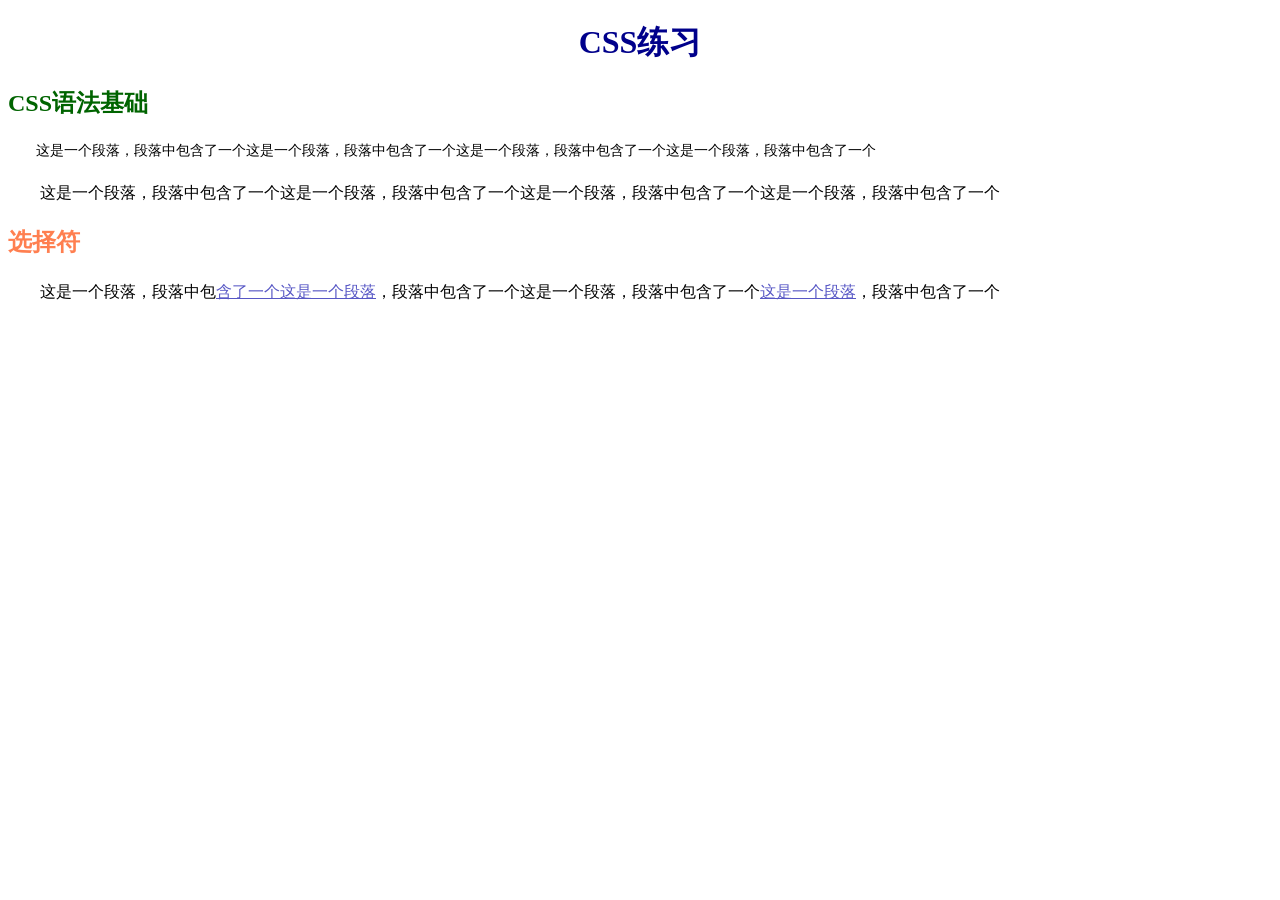
<file: 03-css-01.html>
<!DOCTYPE html>
<html lang="zh">
  <head>
    <meta charset="UTF-8" />
    <meta name="viewport" content="width=device-width, initial-scale=1.0" />
    <title>CSS练习</title>
    <!-- 外部样式表 -->
    <link rel="stylesheet" href="main.css" />
    <!-- 内部样式表 -->
    <style>
      h1 {
        font-family: 楷体;
        color: brown;
      }
      p {
        text-indent: 2em;
        line-height: 1.7;
      }
      /* 类选择符 */
      .abstract {
        font-size: 14px;
      }
      h2 {
        color: coral;
      }
      #CSSbase {
        color: darkgreen;
      }
      a:link {
        color: rgb(87, 87, 197);
      }
      a:visited {
        color: darkgrey;
      }
    </style>
  </head>
  <body>
    <!-- 内嵌样式表 -->
    <h1 style="color: darkblue">CSS练习</h1>
    <h2 id="CSSbase">CSS语法基础</h2>
    <p class="abstract">
      这是一个段落，段落中包含了一个这是一个段落，段落中包含了一个这是一个段落，段落中包含了一个这是一个段落，段落中包含了一个
    </p>
    <p>
      这是一个段落，段落中包含了一个这是一个段落，段落中包含了一个这是一个段落，段落中包含了一个这是一个段落，段落中包含了一个
    </p>
    <h2>选择符</h2>
    <p>
      这是一个段落，段落中包<a href="https://yangzh.cn">含了一个这是一个段落</a
      >，段落中包含了一个这是一个段落，段落中包含了一个<a href="https://www.sanguo.com"
        >这是一个段落</a>，段落中包含了一个
    </p>
  </body>
</html>
</file>
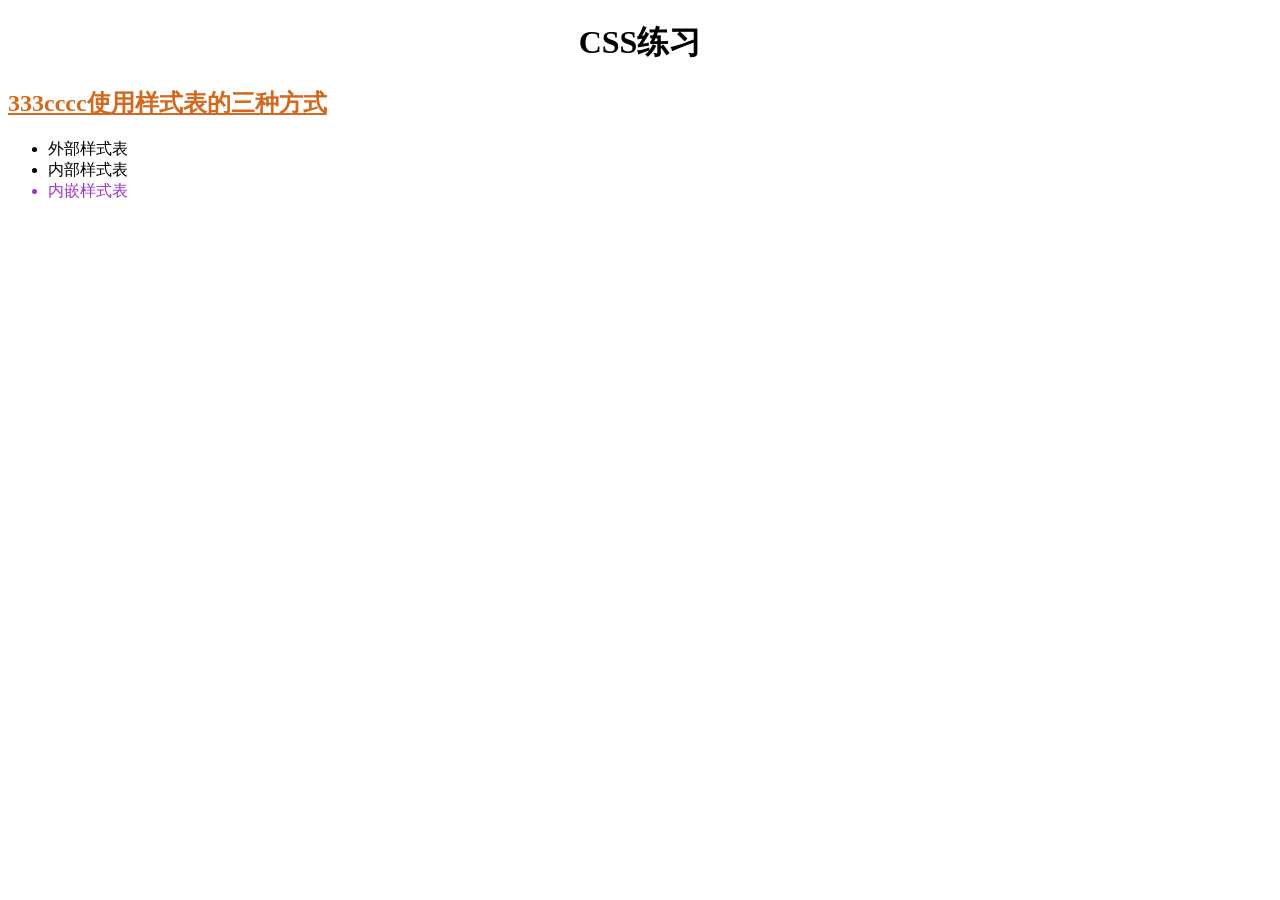
<file: 03-css-02.html>
<!DOCTYPE html>
<html lang="zh">
  <head>
    <meta charset="UTF-8" />
    <meta name="viewport" content="width=device-width, initial-scale=1.0" />
    <title>CSS练习</title>
    <link rel="stylesheet" href="styles\main.css" />
    <style>
      h2 {
        font-family: "cooper", "楷体";
        /* font-family: "楷体"; */
        text-decoration: underline;
        color: chocolate;
      }
    </style>
  </head>
  <body>
    <h1>CSS练习</h1>
    <div>
      <h2>333cccc使用样式表的三种方式</h2>
      <ul>
        <li>外部样式表</li>
        <li>内部样式表</li>
        <li style="color: darkorchid">内嵌样式表</li>
      </ul>
    </div>
  </body>
</html>
</file>
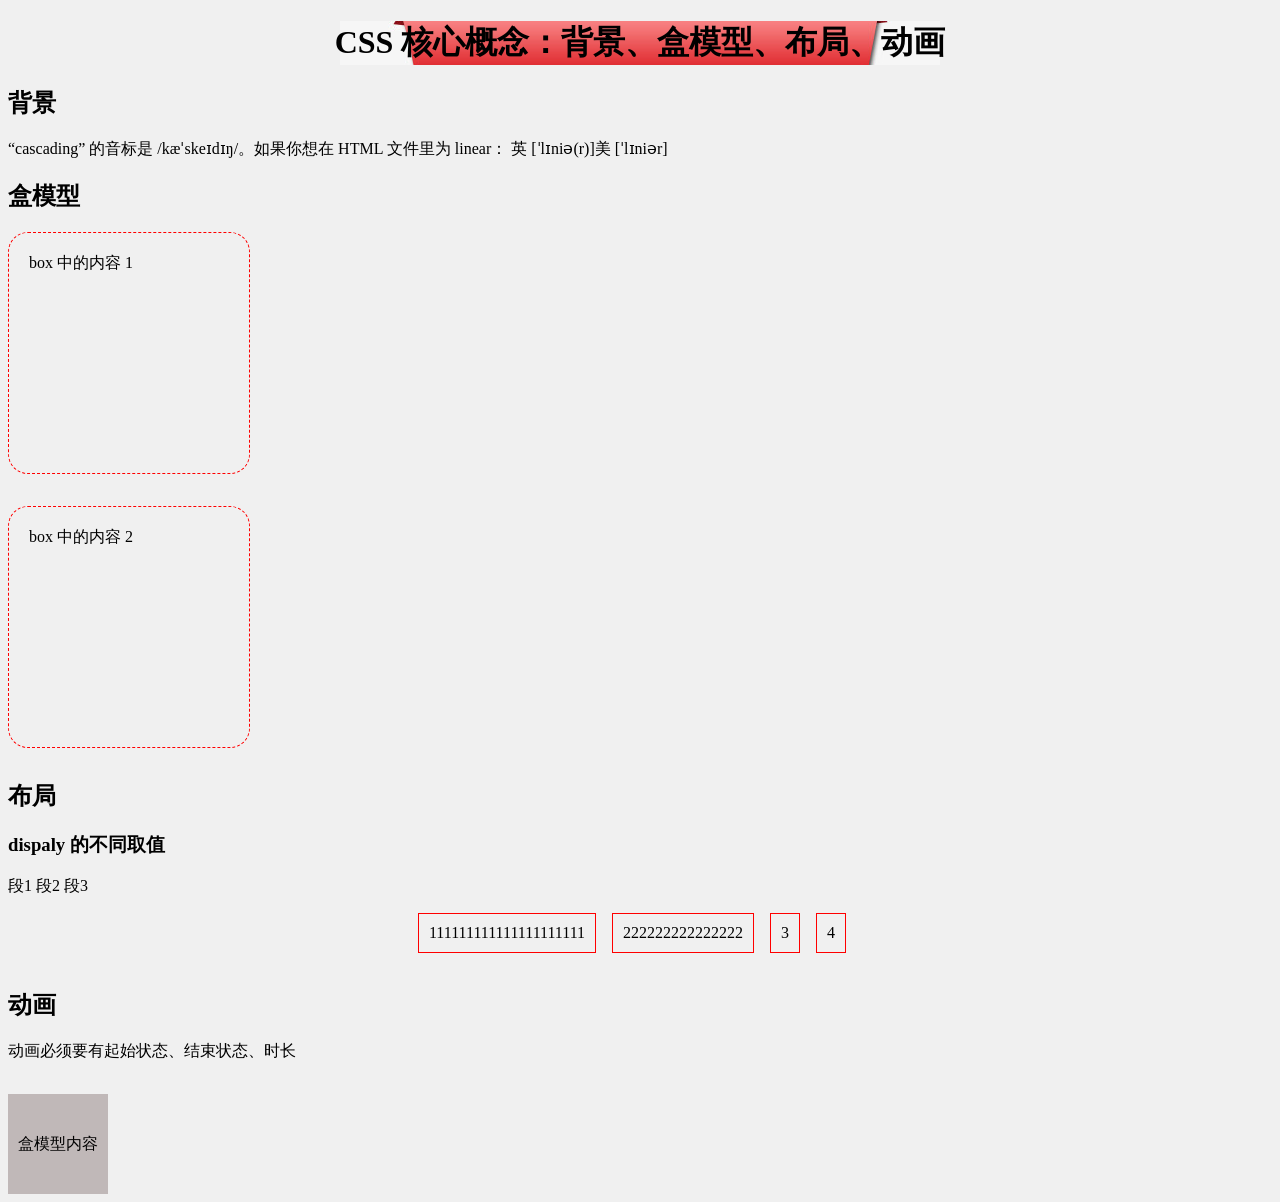
<file: 04-css-01.html>
<!DOCTYPE html>
<html lang="zh">
  <head>
    <meta charset="UTF-8" />
    <meta name="viewport" content="width=device-width, initial-scale=1.0" />
    <title>CSS 核心概念：背景、盒模型、布局、动画</title>
    <style>
      body {
        background-color: #f0f0f0;
      }
      h1 {
        background-image: url("./images/780.jpg");
        background-position: 50% 50%;
        background-repeat: no-repeat;
        text-align: center;
      }
    </style>
  </head>
  <body>
    <h1>CSS 核心概念：背景、盒模型、布局、动画</h1>
    <section>
      <h2>背景</h2>
      <div>
        <p>
          “cascading” 的音标是 /kæˈskeɪdɪŋ/。如果你想在 HTML 文件里为 linear：
          英 [ˈlɪniə(r)]美 [ˈlɪniər]
        </p>
      </div>
    </section>
    <section>
      <h2>盒模型</h2>
      <style>
        .box {
          width: 200px;
          height: 200px;
          border: dashed red 1px;
          padding: 20px;
          margin-bottom: 2em;
          border-radius: 20px;
        }
      </style>
      <div>
        <div class="box">box 中的内容 1</div>
        <div class="box">box 中的内容 2</div>
      </div>
    </section>
    <section>
      <h2>布局</h2>
      <div>
        <h3>dispaly 的不同取值</h3>
        <style>
          .display-demo p {
            display: inline;
          }
        </style>
        <div class="display-demo">
          <p>段1</p>
          <p>段2</p>
          <p>段3</p>
          <p style="display: none">段4</p>
        </div>
        <style>
          .flex-container {
            display: flex;
            flex-direction: row;
            justify-content: center;
          }
          .flex-container p {
            border: 1px solid red;
            margin-right: 1em;
            padding: 10px;
          }
        </style>
        <div class="flex-container">
          <p>111111111111111111111</p>
          <p>222222222222222</p>
          <p>3</p>
          <p>4</p>
        </div>
      </div>
    </section>
    <section>
      <h2>动画</h2>
      动画必须要有起始状态、结束状态、时长
      <style>
        .animate-box {
          width: 100px;
          height: 100px;
          background-color: rgb(192, 184, 184);
          text-align: center;
          line-height: 100px;
          margin-top: 2em;
          border-radius: 0;
        }
        .animate-box:hover {
          border-radius: 100px;
          color: white;
          background-color: rgb(190, 21, 21);
          transition: all 0.3s;
        }
      </style>
      <div class="animate-box">盒模型内容</div>
    </section>
  </body>
</html>
</file>
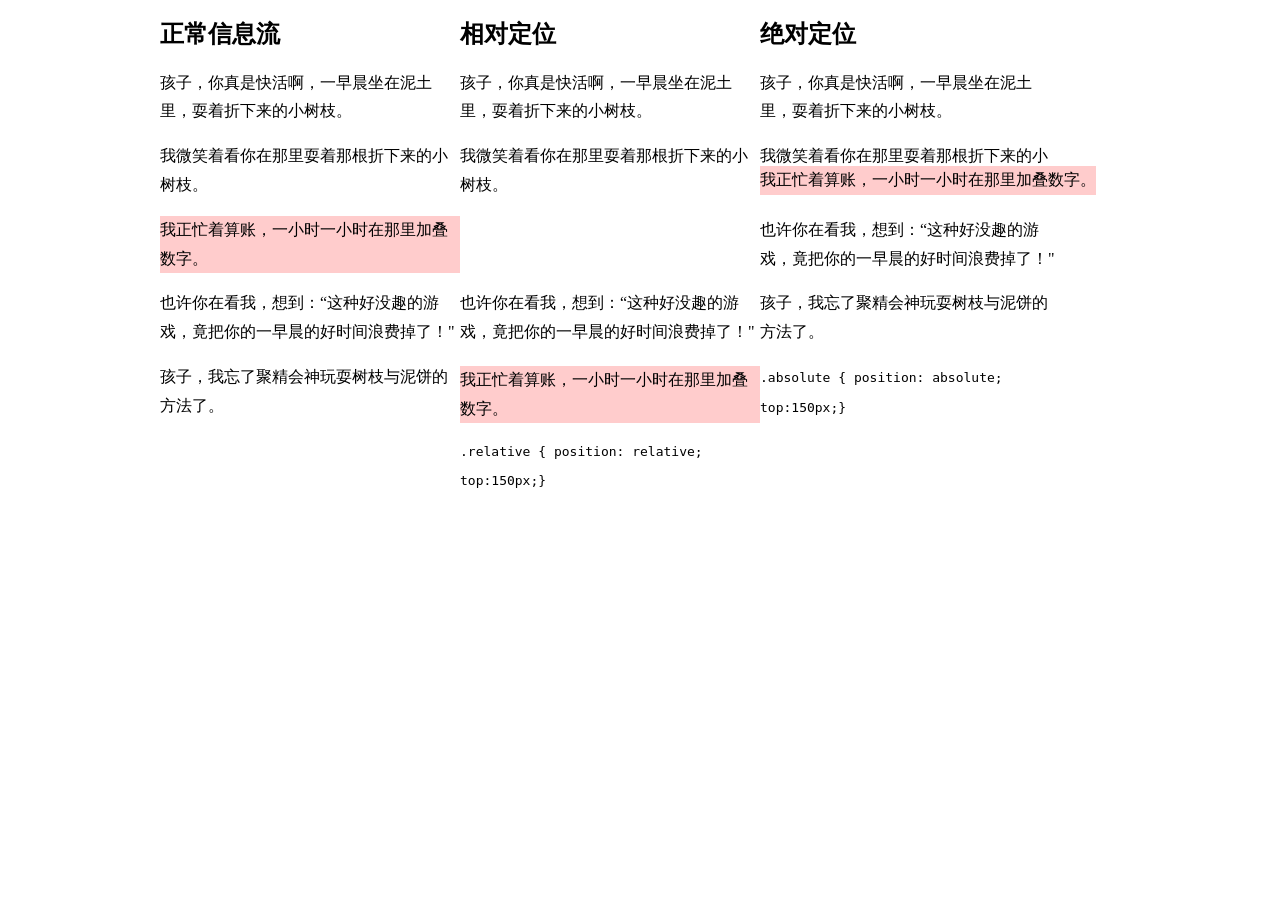
<file: 04-css-02-relative.html>
<!DOCTYPE html>
<html>
  <head>
    <meta http-equiv="Content-Type" content="text/html; charset=utf-8" />
    <title>相对定位与绝对定位</title>
    <style type="text/css">
      body {
        width:960px;
        margin: 0 auto;
        font-family: 微软雅黑；
        font-size: 18px;
        line-height: 1.8em;
      }
      div {
        width: 300px;
        float: left;
      }
      .relative {
        position: relative;
        top:150px;
      }
      .absolute {
        position: absolute;
        top:150px;
      }
      .bg {
        background-color: #fcc;
      }
    </style>
  </head>
  <body>
    <div>
      <h2>正常信息流</h2>
      <p>孩子，你真是快活啊，一早晨坐在泥土里，耍着折下来的小树枝。</p>
      <p>我微笑着看你在那里耍着那根折下来的小树枝。</p>
      <p class="bg">我正忙着算账，一小时一小时在那里加叠数字。</p>
      <p>
        也许你在看我，想到：“这种好没趣的游戏，竟把你的一早晨的好时间浪费掉了！"
      </p>
      <p>孩子，我忘了聚精会神玩耍树枝与泥饼的方法了。</p>
    </div>
    <div>
      <h2>相对定位</h2>
      <p>孩子，你真是快活啊，一早晨坐在泥土里，耍着折下来的小树枝。</p>
      <p>我微笑着看你在那里耍着那根折下来的小树枝。</p>
      <p class="bg relative">我正忙着算账，一小时一小时在那里加叠数字。</p>
      <p>
        也许你在看我，想到：“这种好没趣的游戏，竟把你的一早晨的好时间浪费掉了！"
      </p>
      <p>孩子，我忘了聚精会神玩耍树枝与泥饼的方法了。</p>
      <code>.relative { position: relative; top:150px;}</code>
    </div>
    <div>
      <h2>绝对定位</h2>
      <p>孩子，你真是快活啊，一早晨坐在泥土里，耍着折下来的小树枝。</p>
      <p>我微笑着看你在那里耍着那根折下来的小树枝。</p>
      <p class="bg absolute">我正忙着算账，一小时一小时在那里加叠数字。</p>
      <p>
        也许你在看我，想到：“这种好没趣的游戏，竟把你的一早晨的好时间浪费掉了！"
      </p>
      <p>孩子，我忘了聚精会神玩耍树枝与泥饼的方法了。</p>
      <code>.absolute { position: absolute; top:150px;} </code>
    </div>
  </body>
</html>
</file>
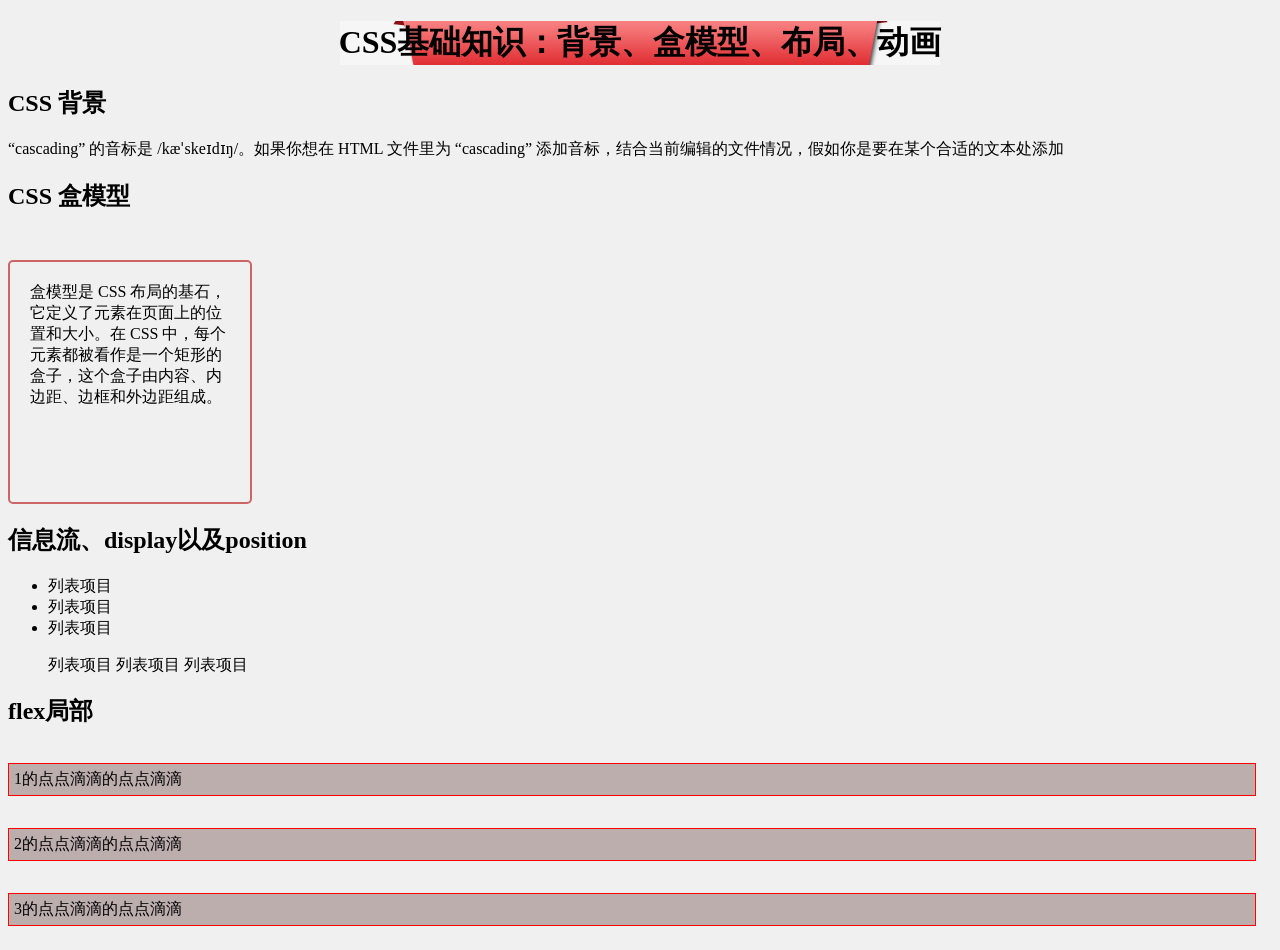
<file: 04-css-02.html>
<!DOCTYPE html>
<html lang="zh">
  <head>
    <meta charset="UTF-8" />
    <meta name="viewport" content="width=device-width, initial-scale=1.0" />
    <title>CSS 练习2</title>
    <style>
      body {
        background-color: #f0f0f0;
      }
      h1 {
        background-image: url("./images/780.jpg");
        background-position: 50% 50%;
        background-repeat: no-repeat;
        text-align: center;
      }
    </style>
  </head>
  <body>
    <h1>CSS基础知识：背景、盒模型、布局、动画</h1>
    <h2>CSS 背景</h2>
    <div>
      “cascading” 的音标是 /kæˈskeɪdɪŋ/。如果你想在 HTML 文件里为 “cascading”
      添加音标，结合当前编辑的文件情况，假如你是要在某个合适的文本处添加
    </div>
    <h2>CSS 盒模型</h2>
    <div class="box">
      盒模型是 CSS 布局的基石，它定义了元素在页面上的位置和大小。在 CSS 中，每个
      元素都被看作是一个矩形的盒子，这个盒子由内容、内边距、边框和外边距组成。
    </div>
    <style>
      .box {
        width: 200px;
        height: 200px;
        border: 2px solid #cc6666;
        padding: 20px;
        margin-top: 3em;
        border-radius: 5px;
      }
    </style>
    <h2>信息流、display以及position</h2>
    <ul>
      <li>列表项目</li>
      <li>列表项目</li>
      <li>列表项目</li>
    </ul>
    <ul>
      <li style="display: inline">列表项目</li>
      <li style="display: inline">列表项目</li>
      <li style="display: inline">列表项目</li>
      <li style="display: none">列表项目</li>
    </ul>
    <h2>flex局部</h2>
    <div class="flex-container">
      <p>1的点点滴滴的点点滴滴</p>
      <p>2的点点滴滴的点点滴滴</p>
      <p>3的点点滴滴的点点滴滴</p>
    </div>
    <style>
      .flex-container {
        display: flex;
        flex-direction: column;
      }
      .flex-container p {
        background-color: #bdaeae;
        border: 1px solid red;
        margin-right: 1em;
        padding: 5px;
      }
    </style>
  </body>
</html>
</file>
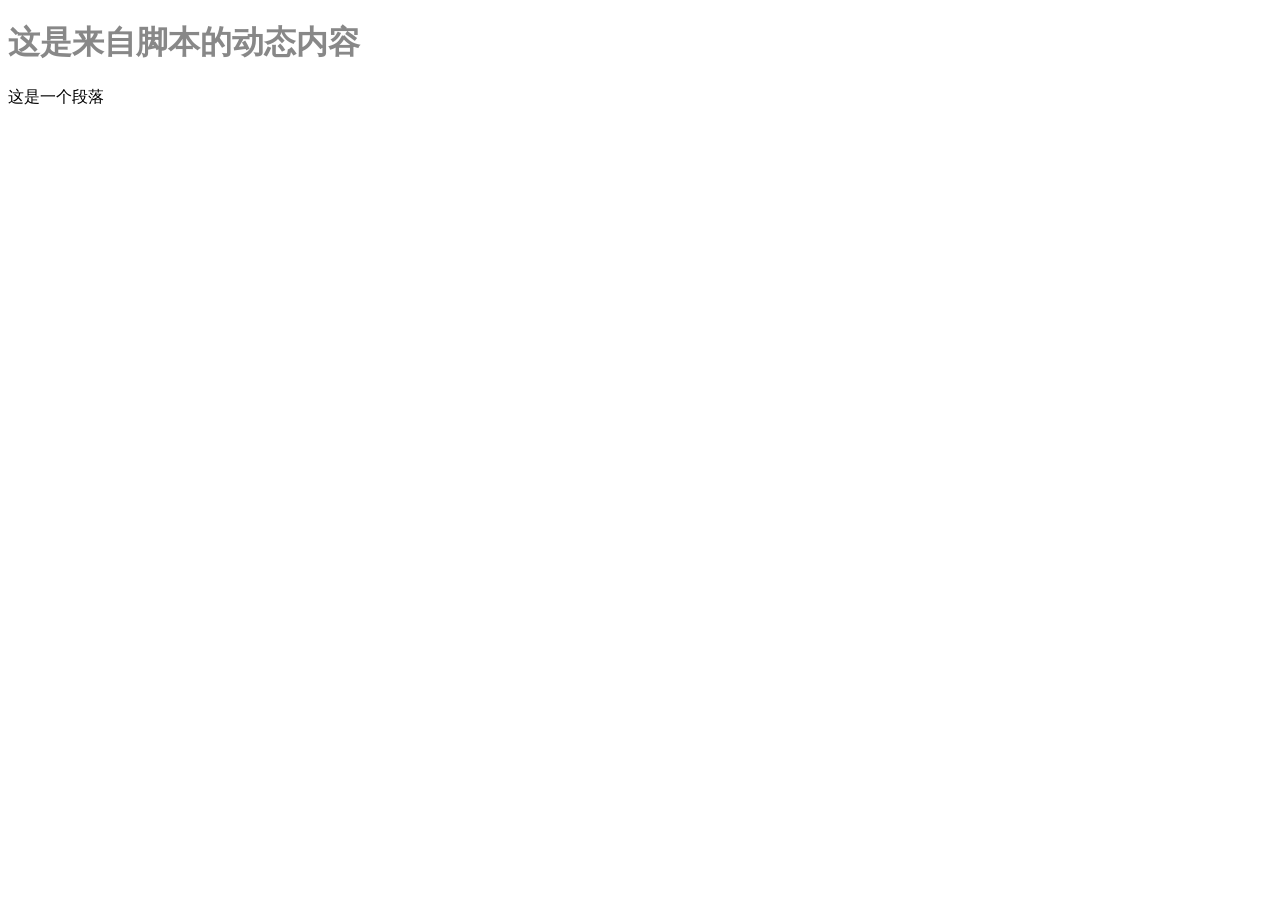
<file: 06-news01.html>
<!DOCTYPE html>
<html lang="zh">

<head>
    <meta charset="UTF-8">
    <meta name="viewport" content="width=device-width, initial-scale=1.0">
    <title>JavaScript 语法练习2</title>
    <script>
        // 类和对象
        // 1. 定义一个类
        class Student {
            // 构造函数
            constructor(name, age, school, grade) {
                this.name = name;
                this.age = age;
                this.school = school;
                this.grade = grade;
            }
            // 方法
            learn(subject = "语文") {
                console.log(`${this.name}正在学习${subject}，真棒！`);
            }
            exam() {
                console.log(`${this.name} 正在考试`);
            }
        }
        // 2. 创建对象
        let xiaoming = new Student("小明", 7, "实验小学", 1);
        xiaoming.learn("英语");
        xiaoming.exam();

        class Undergraduate extends Student {
            constructor(name, age, school, grade, major, experience) {
                super(name, age, school, grade);
                this.major = major;
                this.experience = experience;
            }

            intern(corp) {
                console.log(`${this.name}在${corp}实习，获得经验值1000`);
                console.log(super.exam())
            }
        }

        let xiaoming2 = new Undergraduate("小明", 17, "科技大学", 1, "新闻学", 0);
        xiaoming2.intern("腾讯");

        // 回调函数，函数作为参数传递给另一个函数
        console.log("111111");

        setTimeout(function () { console.log("222222") }, 1000);

        console.log("333333");





    </script>
</head>

<body>
    <h1 id="demo" onclick="alert('你点我干啥！')">这是一个标题的原始内容</h1>
    <div>
        <p id="anotherp">这是一个段落</p>
    </div>

    <script>
        let myh1 = document.getElementById("demo");
        console.log(myh1);
        // 1. 改变元素的内容
        myh1.innerHTML = "这是来自脚本的动态内容";
        // 2. 改变元素的样式
        myh1.style.color = "#888";

        let myp = document.getElementById("anotherp");
        myp.onclick = function () {
            alert("你好啊！");
        }

        window.onload = function () {
            alert("页面加载完成");
        }


    </script>



</body>

</html>
</file>
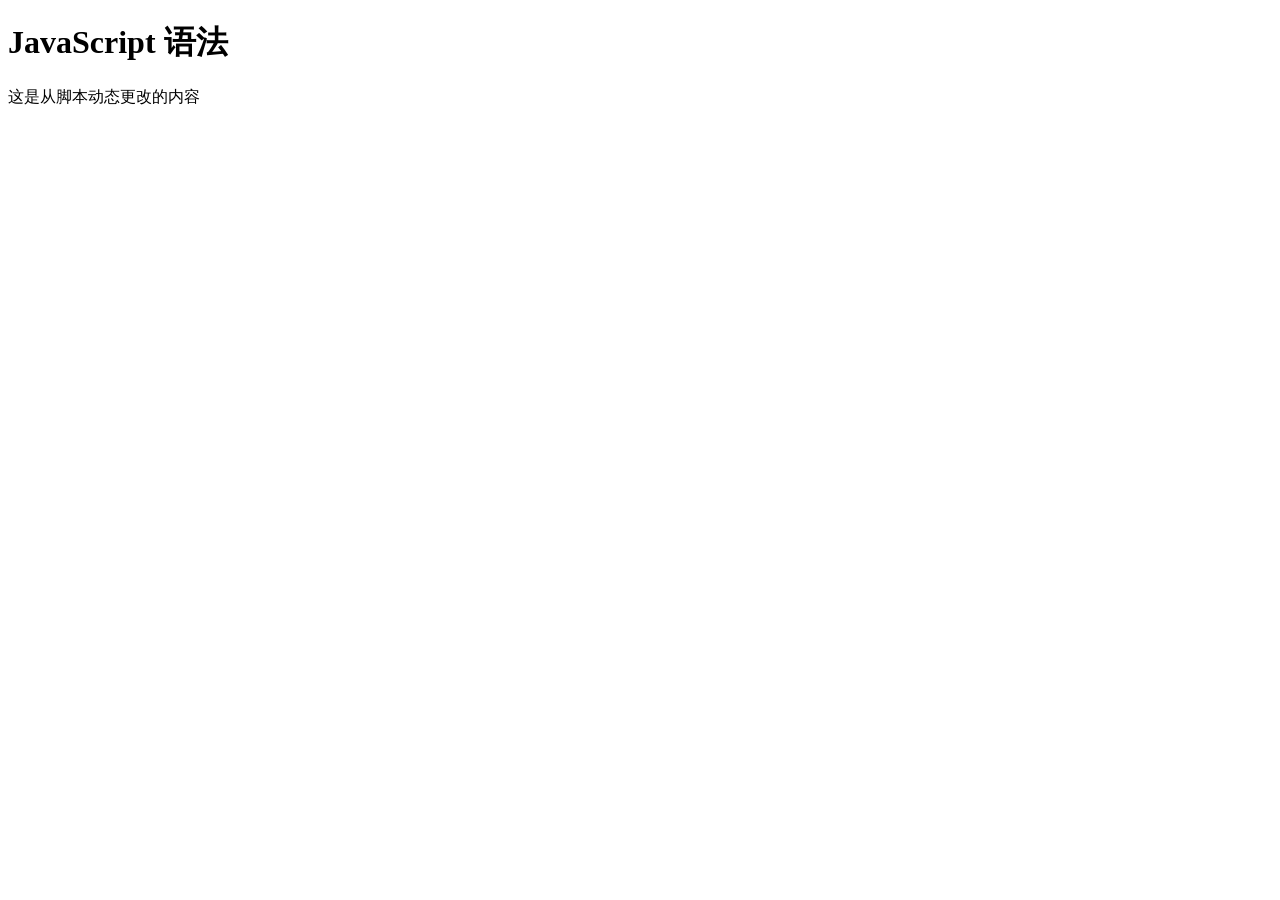
<file: 06-news02.html>
<!DOCTYPE html>
<html lang="zh">

<head>
    <meta charset="UTF-8">
    <meta name="viewport" content="width=device-width, initial-scale=1.0">
    <title>JavaScript 语法</title>
    <script>
        // 类和对象
        class Car {
            constructor(brand, model, year) {
                this.brand = brand
                this.model = model
                this.year = year
            }
            start() {
                console.log(`汽车 ${this.brand} ${this.model} 启动了`)
            }
            stop() {
                console.log(`汽车 ${this.brand} ${this.model} 停止了`)
            }
        }
        let myCar = new Car('Mi', 'Yu7', 2025)
        myCar.start()
        myCar.stop()

        class ElectricCar extends Car {
            constructor(brand, model, year, range) {
                super(brand, model, year)
                this.range = range
            }
            charge() {
                console.log(`电动汽车 ${this.brand} ${this.model} 正在充电`)
            }
        }
        let myElectricCar = new ElectricCar('Tesla', 'Model Y', 2025, 300)
        myElectricCar.start()
        myElectricCar.charge()

        // 回调函数练习
        console.log('111111')

        setTimeout(function () {
            console.log('22222')
        }, 2000)

        console.log('333333')
    </script>
</head>

<body>
    <h1 onclick="alert('我被点击了！')">JavaScript 语法</h1>
    <div id="demo">div content</div>
</body>

<script>
    myDom = document.getElementById('demo')
    console.log(myDom)
    myDom.innerHTML = '这是从脚本动态更改的内容'
    myDom.onclick = function () {
        alert('我也被点击了！')
    }
</script>

</html>
</file>
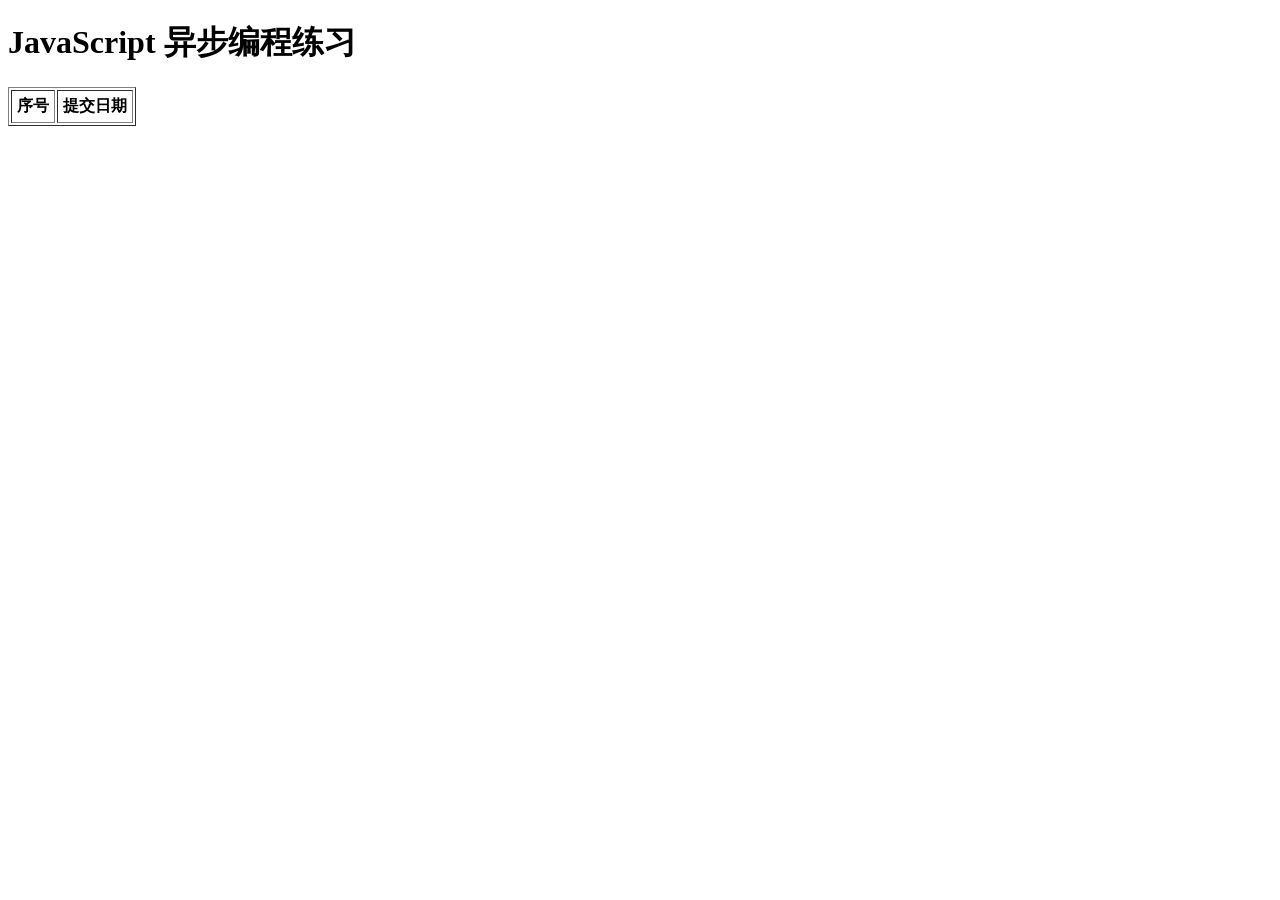
<file: 07-async-01.html>
<!DOCTYPE html>
<html lang="zh">

<head>
    <meta charset="UTF-8">
    <meta name="viewport" content="width=device-width, initial-scale=1.0">
    <title>JavaScript 异步编程练习2</title>
</head>

<body>
    <h1>JavaScript 异步编程练习</h1>
    <div id="demo">

    </div>
    <script>
        setTimeout(() => {
            console.log('111')
        }, 2000)
        console.log('222')

        function getSomething() {
            return new Promise((resolve) => {
                setTimeout(() => {
                    console.log('1111')
                    resolve();
                }, 1000)
            })
        }
        getSomething().then(() => {
            console.log('2222')
        })

        async function getSomething2() {
            await new Promise((resolve) => {
                setTimeout(() => {
                    console.log('111111')
                    resolve();
                }, 1000)
            });
        }

        (async () => {
            await getSomething2();
            console.log('222222');
        })();

        async function getAllCommitDates(owner, repo) {
            const url = `https://api.github.com/repos/${owner}/${repo}/commits`;
            try {
                const response = await fetch(url);
                if (!response.ok) {
                    throw new Error('网络响应失败');
                }
                const commits = await response.json();
                // 提取每个提交的日期
                const dates = commits.map(commit => commit.commit.author.date);
                return dates;
            } catch (error) {
                console.error('获取提交日期失败:', error);
                return [];
            }
        }

        // 示例调用
        // getAllCommitDates('yangjh-xbmu', 'Web-develop').then(dates => {
        //     console.log('所有提交日期:', JSON.stringify(dates));
        // });
        function showCommitDatesTable(dates) {
            let html = '<table border="1" cellpadding="5"><tr><th>序号</th><th>提交日期</th></tr>';
            dates.forEach((date, idx) => {
                html += `<tr><td>${idx + 1}</td><td>${date}</td></tr>`;
            });
            html += '</table>';
            document.getElementById('demo').innerHTML = html;
        }

        getAllCommitDates('yangjh-xbmu', 'Web-develop')
            .then(dates => {
                console.log('所有提交日期:', JSON.stringify(dates));
                showCommitDatesTable(dates);
            });




    </script>

</body>

</html>
</file>
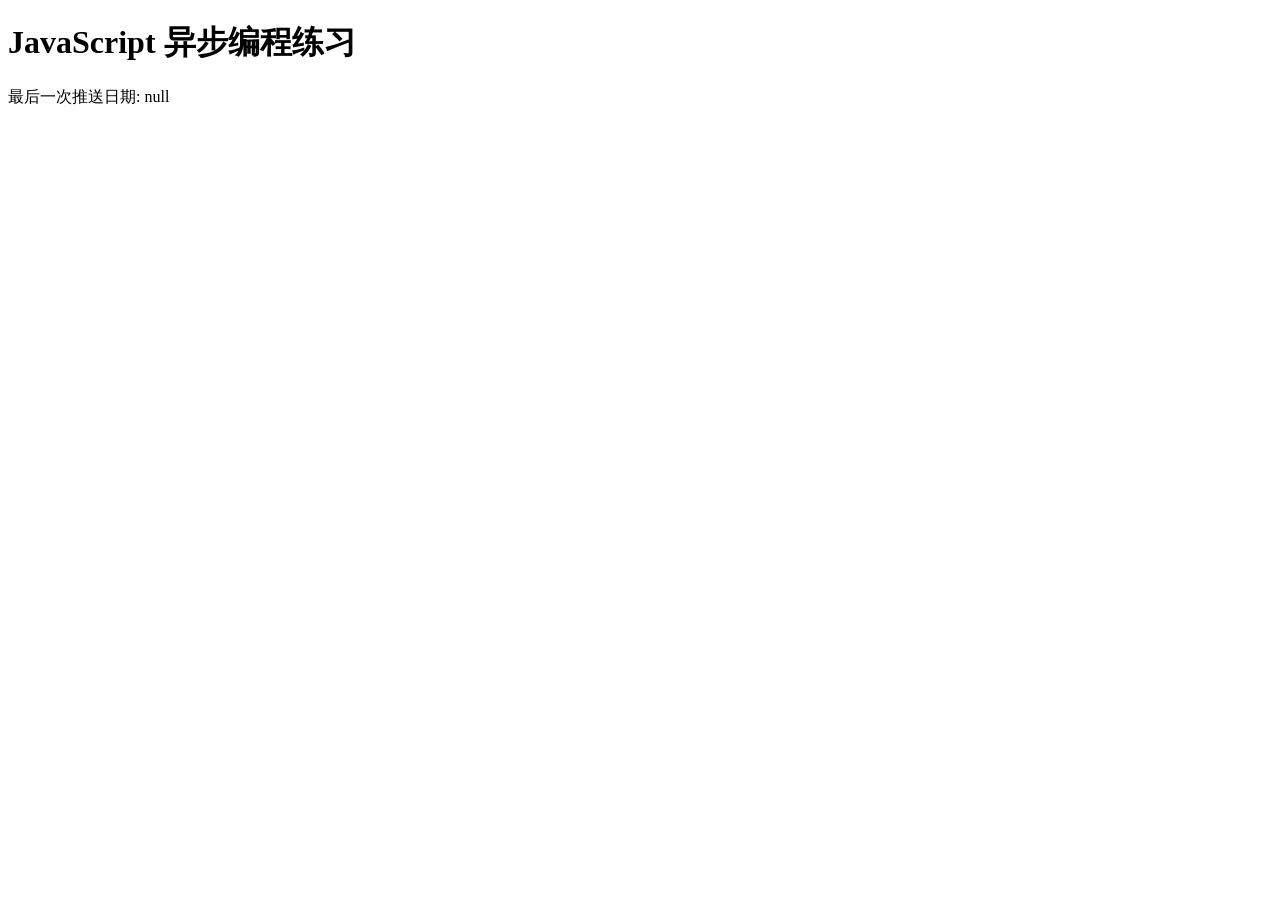
<file: 07-async-02.html>
<!DOCTYPE html>
<html lang="zh">

<head>
    <meta charset="UTF-8">
    <meta name="viewport" content="width=device-width, initial-scale=1.0">
    <title>JavaScript 异步编程练习</title>
</head>

<body>
    <h1>JavaScript 异步编程练习</h1>
    <div id="demo">

    </div>
    <script>
        async function getSomething() {
            await setTimeout(function () {
                console.log('111111')
            }, 2000)
        }
        getSomething()
            .then(
                result => console.log('Async function finished successfully with result:', result)
            )
        console.log('2222222')
        // ... existing code ...
        async function getLastPushedDate(owner, repo) {
            const url = `https://api.github.com/repos/${owner}/${repo}`;
            try {
                const response = await fetch(url);
                if (!response.ok) {
                    throw new Error('网络响应失败');
                }
                const data = await response.json();
                // pushed_at 字段即为最后一次推送日期
                return data.pushed_at;
            } catch (error) {
                console.error('获取推送日期失败:', error);
                return null;
            }
        }

        // 示例调用
        getLastPushedDate('yangjh-xbmu', 'Web-develop').then(date => {
            console.log('最后一次推送日期:', date);
            document.getElementById('demo').innerText = '最后一次推送日期: ' + date;
        });
        // ... existing code ...

    </script>
</body>

</html>
</file>
<file: main.css>
h1 {
  text-align: center;
  color: rgba(184, 108, 108, 0.856);
}
</file>
